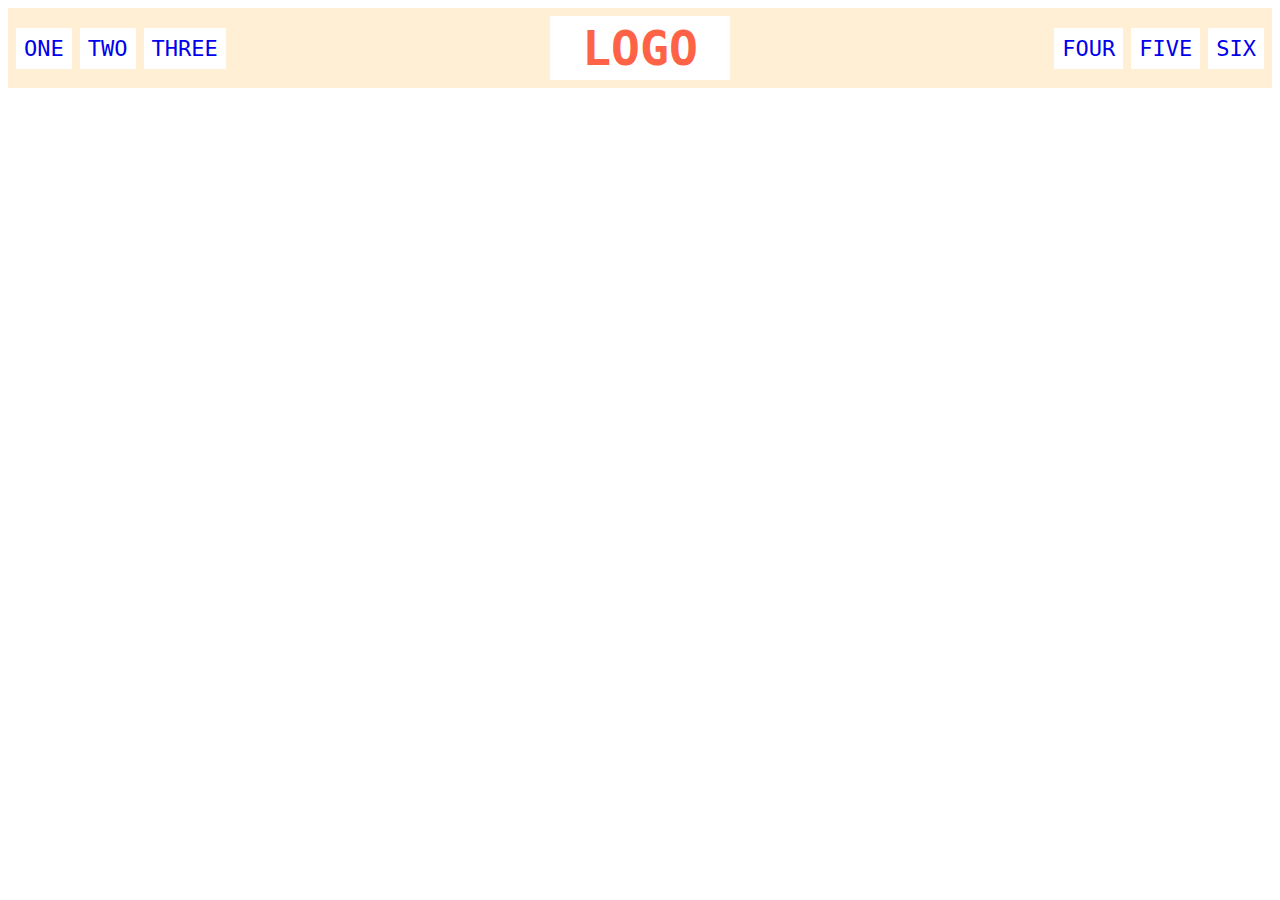
<file: flex/02-flex-header/index.html>
<!DOCTYPE html>
<html lang="en">
  <head>
    <meta charset="UTF-8">
    <meta http-equiv="X-UA-Compatible" content="IE=edge">
    <meta name="viewport" content="width=device-width, initial-scale=1.0">
    <title>Flex Header</title>
    <link rel="stylesheet" href="style.css">
  </head>
  <body>
    <div class="header">

      <div class="left-links">
        <ul>
          <li><a href="#">ONE</a></li>
          <li><a href="#">TWO</a></li>
          <li><a href="#">THREE</a></li>
        </ul>
      </div>
      
      <div class="logo">LOGO</div>
      
      <div class="right-links">
        <ul>
          <li><a href="#">FOUR</a></li>
          <li><a href="#">FIVE</a></li>
          <li><a href="#">SIX</a></li>
        </ul>
      </div>
      
    </div>
  </body>
</html>
</file>
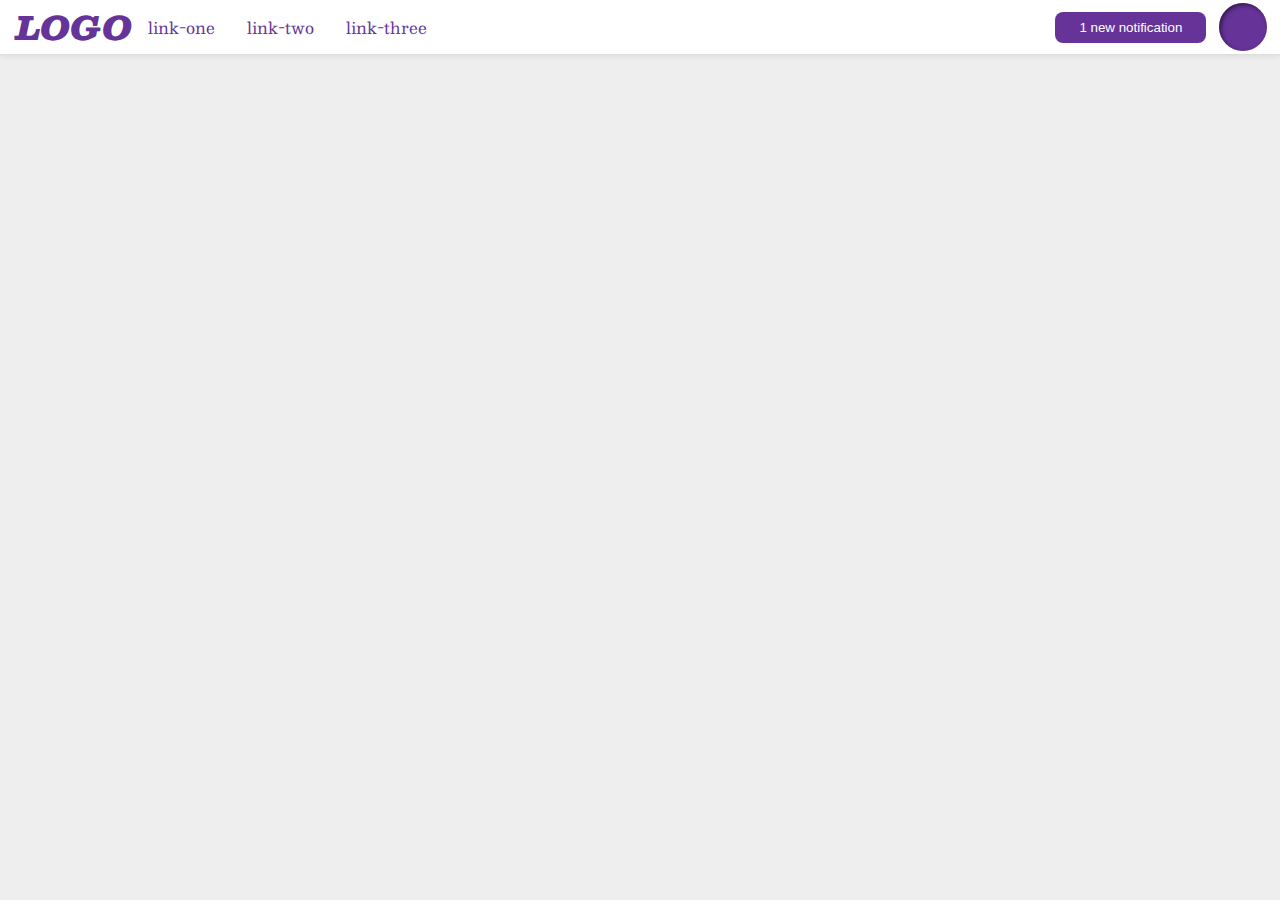
<file: flex/03-flex-header-2/index.html>
<!DOCTYPE html>
<html lang="en">
  <head>
    <meta charset="UTF-8">
    <meta http-equiv="X-UA-Compatible" content="IE=edge">
    <meta name="viewport" content="width=device-width, initial-scale=1.0">
    <title>Flex Header 2</title>
    <link rel="stylesheet" href="style.css">
  </head>
  <body>
    <div class="header">
      <div class="esquerda">
        <div class="logo">
          LOGO
        </div>
        <ul class="links">
          <li><a href="google.com">link-one</a></li>
          <li><a href="google.com">link-two</a></li>
          <li><a href="google.com">link-three</a></li>
        </ul>
      </div>
      <div class="direita">
        <button class="notifications">
          1 new notification
        </button>
        <div class="profile-image"></div>
      </div>
    </div>
  </body>
</html>
</file>
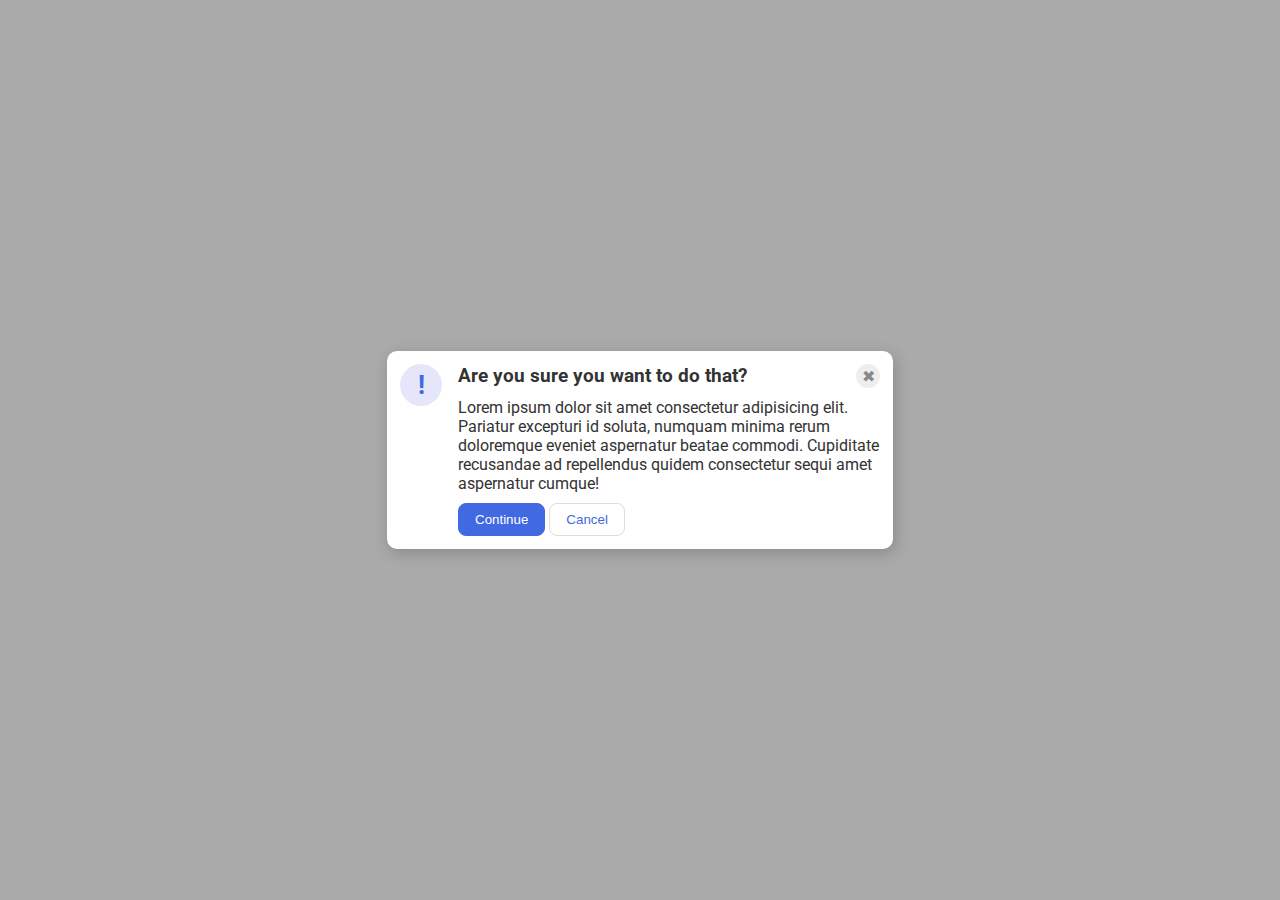
<file: flex/05-flex-modal/index.html>
<!DOCTYPE html>
<html lang="en">
  <head>
    <meta charset="UTF-8">
    <meta http-equiv="X-UA-Compatible" content="IE=edge">
    <meta name="viewport" content="width=device-width, initial-scale=1.0">
    <link rel="stylesheet" href="style.css">
    <title>Modal</title>
  </head>
  <body>

    <div class="modal">

      <div class="icon">!</div>

<div class="conteudo">
      <div class="cabeca">
      <div class="header">Are you sure you want to do that?</div>

      <div class="close-button">✖</div>

    </div>
    
      <div class="text">Lorem ipsum dolor sit amet consectetur adipisicing elit. Pariatur excepturi id soluta, numquam minima rerum doloremque eveniet aspernatur beatae commodi. Cupiditate recusandae ad repellendus quidem consectetur sequi amet aspernatur cumque!</div>

      <button class="continue">Continue</button>

      <button class="cancel">Cancel</button>

    </div>
  </div>
  </body>
</html>
</file>
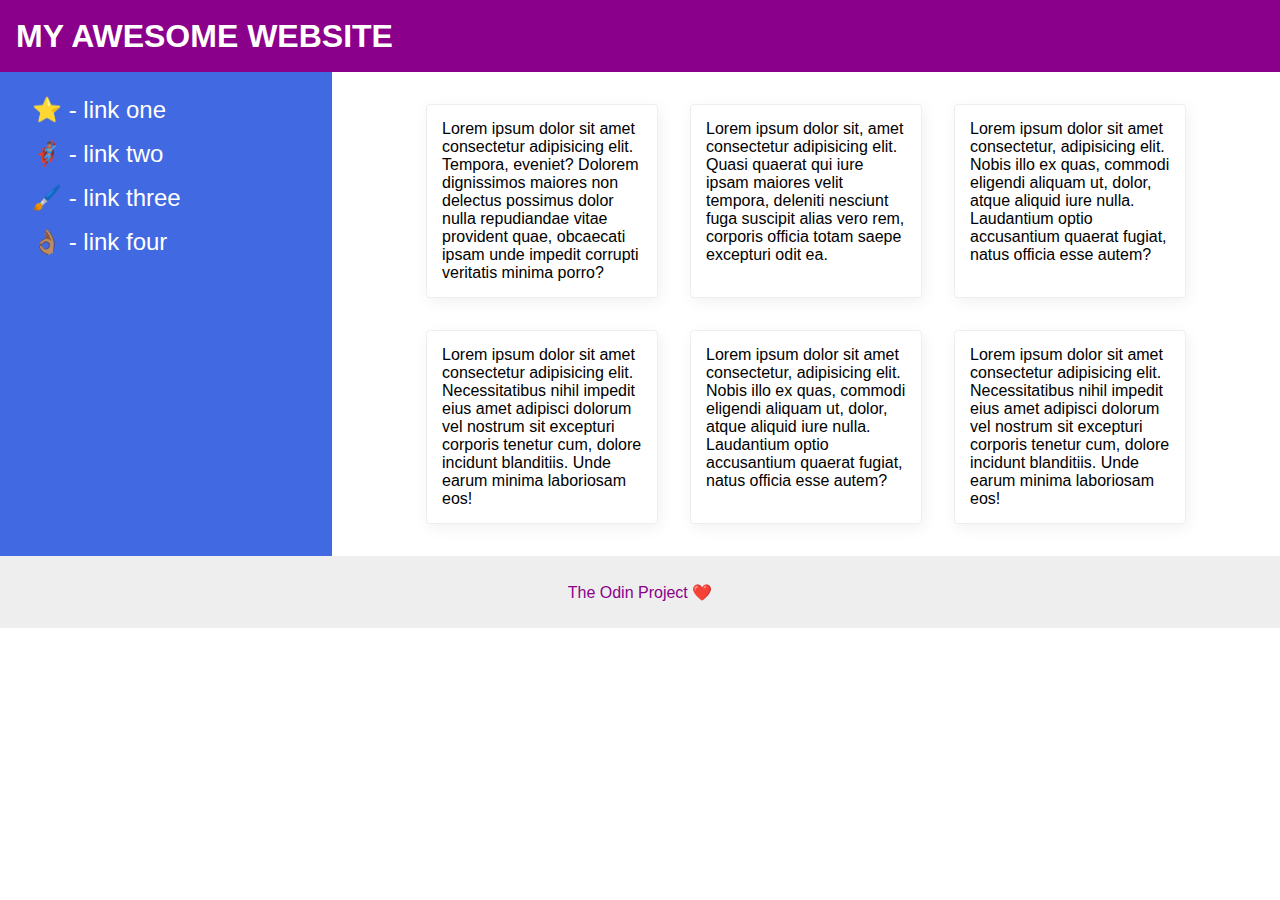
<file: flex/07-flex-layout-2/index.html>
<!DOCTYPE html>
<html lang="en">
  <head>
    <meta charset="UTF-8">
    <meta http-equiv="X-UA-Compatible" content="IE=edge">
    <meta name="viewport" content="width=device-width, initial-scale=1.0">
    <title>The Holy Grail</title>
    <link rel="stylesheet" href="style.css">
  </head>
  <body>

    <div class="header">
      MY AWESOME WEBSITE
    </div>
    <div class="conteudo">

    <div class="sidebar">
      <ul>
        <li><a href="#">⭐ - link one</a></li>
        <li><a href="#">🦸🏽‍♂️ - link two</a></li>
        <li><a href="#">🖌️ - link three</a></li>
        <li><a href="#">👌🏽 - link four</a></li>
      </ul>
    </div>
    <div class="cards">
    <div class="card">Lorem ipsum dolor sit amet consectetur adipisicing elit. Tempora, eveniet? Dolorem dignissimos maiores non delectus possimus dolor nulla repudiandae vitae provident quae, obcaecati ipsam unde impedit corrupti veritatis minima porro?</div>
    <div class="card">Lorem ipsum dolor sit, amet consectetur adipisicing elit. Quasi quaerat qui iure ipsam maiores velit tempora, deleniti nesciunt fuga suscipit alias vero rem, corporis officia totam saepe excepturi odit ea.</div>
    <div class="card">Lorem ipsum dolor sit amet consectetur, adipisicing elit. Nobis illo ex quas, commodi eligendi aliquam ut, dolor, atque aliquid iure nulla. Laudantium optio accusantium quaerat fugiat, natus officia esse autem?</div>
    <div class="card">Lorem ipsum dolor sit amet consectetur adipisicing elit. Necessitatibus nihil impedit eius amet adipisci dolorum vel nostrum sit excepturi corporis tenetur cum, dolore incidunt blanditiis. Unde earum minima laboriosam eos!</div>
    <div class="card">Lorem ipsum dolor sit amet consectetur, adipisicing elit. Nobis illo ex quas, commodi eligendi aliquam ut, dolor, atque aliquid iure nulla. Laudantium optio accusantium quaerat fugiat, natus officia esse autem?</div>
    <div class="card">Lorem ipsum dolor sit amet consectetur adipisicing elit. Necessitatibus nihil impedit eius amet adipisci dolorum vel nostrum sit excepturi corporis tenetur cum, dolore incidunt blanditiis. Unde earum minima laboriosam eos!</div>
  </div>
    </div>
    <div class="footer">
      The Odin Project ❤️
    </div>
  </body>
</html>
</file>
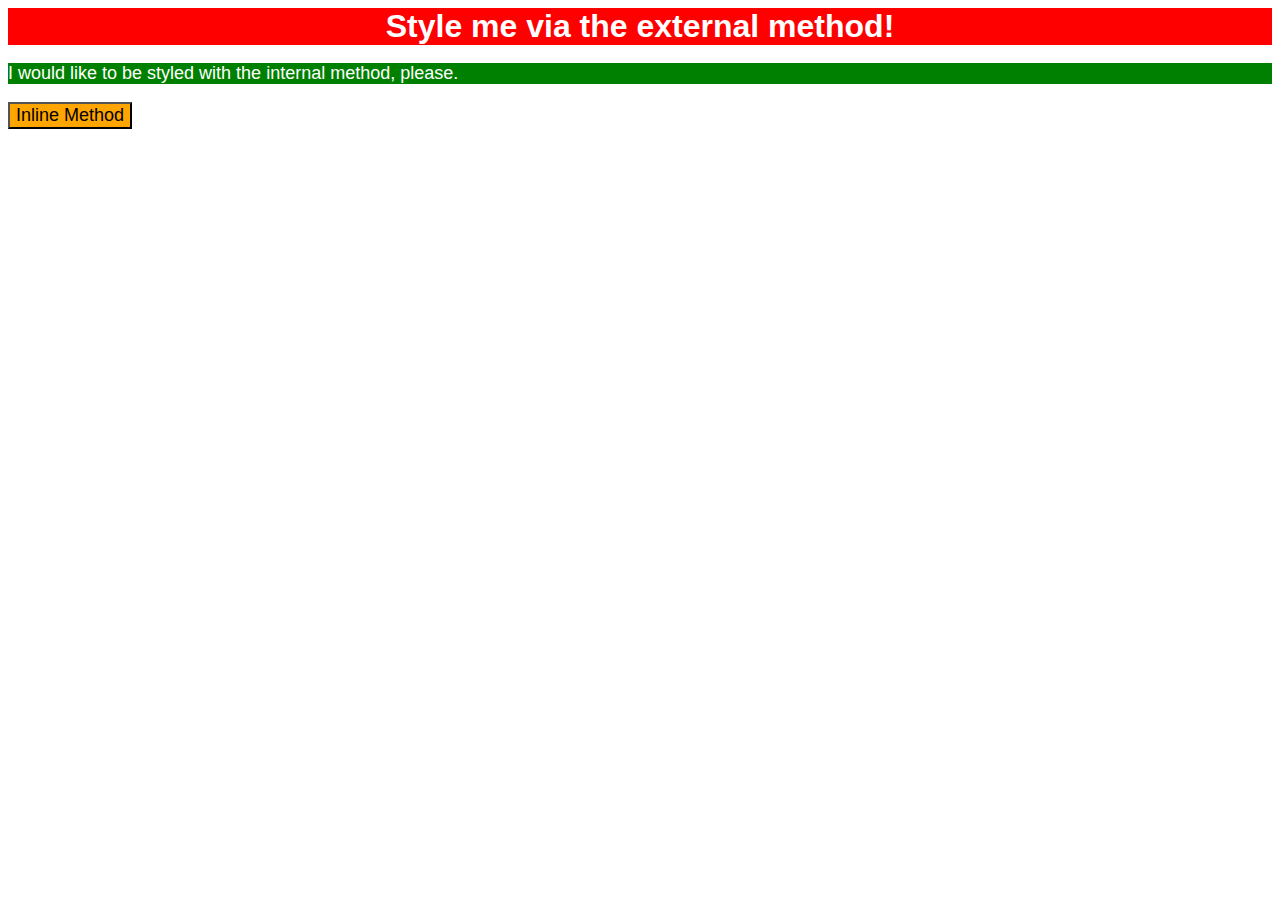
<file: foundations/01-css-methods/index.html>
<!DOCTYPE html>
<html lang="en">
  <head>
    <meta charset="UTF-8">
    <meta http-equiv="X-UA-Compatible" content="IE=edge">
    <meta name="viewport" content="width=device-width, initial-scale=1.0">
    <link rel="stylesheet" href="style.css">
    <style>
      #internal {
        background-color: green;
      }
    </style>
    <title>Methods for Adding CSS</title>
  </head>
  <body>
    <div class="external">Style me via the external method!</div>
    <p id="internal">I would like to be styled with the internal method, please.</p>
    <button style= "background-color: orange; color: black;">Inline Method</button>
  </body>
</html>
</file>
<file: flex/02-flex-header/style.css>
.header  {
  font-family: monospace;
  background: papayawhip;
  display: flex;
  align-items: center;
  justify-content: space-between;
  padding: 8px;
}

.logo {
  font-size: 48px;
  font-weight: 900;
  color: tomato;
  background: white;
  padding: 4px 32px;
  display: flex;
  justify-content: center;
}


ul {
  /* this removes the dots on the list items*/
  list-style-type: none;
  display: flex;
  margin: 0;
  padding: 0;
  gap: 8px;

}
.left-links {
  display: flex;
  justify-content: flex-end;
}
.left-links ul {
  justify-content: start;
}

.right-links {
  display: flex;
  justify-content: flex-end;
}

a {
  font-size: 22px;
  background: white;
  padding: 8px;
  /* this removes the line under the links */
  text-decoration: none;
}
</file>
<file: flex/03-flex-header-2/style.css>
/* this is some magical font-importing.  
you'll learn about it later. */
@import url('https://fonts.googleapis.com/css2?family=Besley:ital,wght@0,400;1,900&display=swap');

body {
  margin: 0;
  background: #eee;
  font-family: Besley, serif;
}

.header {
  background: white;
  border-bottom: 1px solid #ddd;
  box-shadow: 0 0 8px rgba(0,0,0,.1);

  display: flex;
  justify-content: space-between;
}

.profile-image {
  background: rebeccapurple;
  box-shadow: inset 2px 2px 4px rgba(0,0,0,.5);
  border-radius: 50%;
  width: 48px;
  height:  48px;

  margin: auto 0.8rem;
}

.logo {
  color: rebeccapurple;
  font-size: 32px;
  font-weight: 900;
  font-style: italic;

  margin: auto 1rem;
}

button {
  border: none;
  border-radius: 8px;
  background: rebeccapurple;
  color: white;
  padding: 8px 24px;

  margin: auto;
}

a {
  /* this removes the line under our links */
  text-decoration: none;
  color: rebeccapurple;
}

ul {
  list-style-type: none;

}

.esquerda {
  display: flex;
}

.direita {
  display: flex;
  justify-content: space-between;
}

.links {
  display: flex;

  margin: auto;
  padding: 0;
  gap: 2rem;
}
</file>
<file: flex/05-flex-modal/style.css>
@import url('https://fonts.googleapis.com/css2?family=Roboto:wght@400;700&display=swap');

html, body {
  height: 100%;
}

body {
  font-family: Roboto, sans-serif;
  margin: 0;
  background: #aaa;
  color: #333;
  /* I'll give you this one for free lol */
  display: flex;
  align-items: center;
  justify-content: center;
}

.modal {
  background: white;
  width: 480px;
  border-radius: 10px;
  box-shadow: 2px 4px 16px rgba(0,0,0,.2);
  display: flex;
  justify-content: space-between;
  padding: 0.8rem;

}

.icon {
  color: royalblue;
  font-size: 26px;
  font-weight: 700;
  background: lavender;
  width: 42px;
  height: 42px;
  border-radius: 50%;
  display: flex;
  align-items: center;
  justify-content: center;
  flex-shrink: 0;

}

.close-button {
  background: #eee;
  border-radius: 50%;
  color: #888;
  font-weight: 400;
  font-size: 16px;
  height: 24px;
  width: 24px;
  display: flex;
  align-items: center;
  justify-content: center;

}

button {
  padding: 8px 16px;
  border-radius: 8px;
}

button.continue {
  background: royalblue;
  border: 1px solid royalblue;
  color: white;
}

button.cancel {
  background: white;
  border: 1px solid #ddd;
  color: royalblue;
}

.cabeca {
  display: flex;
  justify-content: space-between;
}

.conteudo {
  padding: 0;
  margin-left: 1rem;
}

.header {
  font-weight: bold;
  font-size: 1.2rem;
}

.text {
  padding: 10px 0 10px;
}
</file>
<file: flex/07-flex-layout-2/style.css>
body {
  font-family: -apple-system, BlinkMacSystemFont, 'Segoe UI', Roboto, Oxygen, Ubuntu, Cantarell, 'Open Sans', 'Helvetica Neue', sans-serif;
  margin: 0;
  min-height: 100vh;
  display: flex;
  flex-direction: column;
}

li {
  list-style: none;
  padding: 0.5rem 1.5rem 0.5rem 1rem;
}

ul {
  margin: 0;
  padding: 0;
}

.header {
  display: flex;
  align-items: center;
  height: 72px;
  background: darkmagenta;
  color: white;
  font-weight: 900;
  font-size: 32px;
  padding: 0 0 0 16px;
}

.footer {
  display: flex;
  justify-content: center;
  align-items: center;
  height: 72px;
  background: #eee;
  color: darkmagenta;

}

.sidebar {
  width: 300px;
  background: royalblue;
  flex-shrink: 0;
  padding: 16px;
}

.sidebar a {
  color: white;
  text-decoration: none;
  font-size: 24px;
  display: flex;
  justify-content: flex-start;
}

.card {
  border: 1px solid #eee;
  box-shadow: 2px 4px 16px rgba(0,0,0,.06);
  border-radius: 4px;
  width: 200px;
  padding: 15px;
}

.cards {
  display: flex;
  flex-wrap: wrap;
  justify-content: center;
  padding: 32px;
  gap: 2rem;
}

.conteudo {
  display: flex;
  
}
</file>
<file: foundations/01-css-methods/style.css>
* {
   font-family: sans-serif;
   color: white;
   font-size: 18px;
}

.external {
   background-color: red;
   font-size: 32px;
   font-weight: bold;
   text-align: center;
}
</file>
